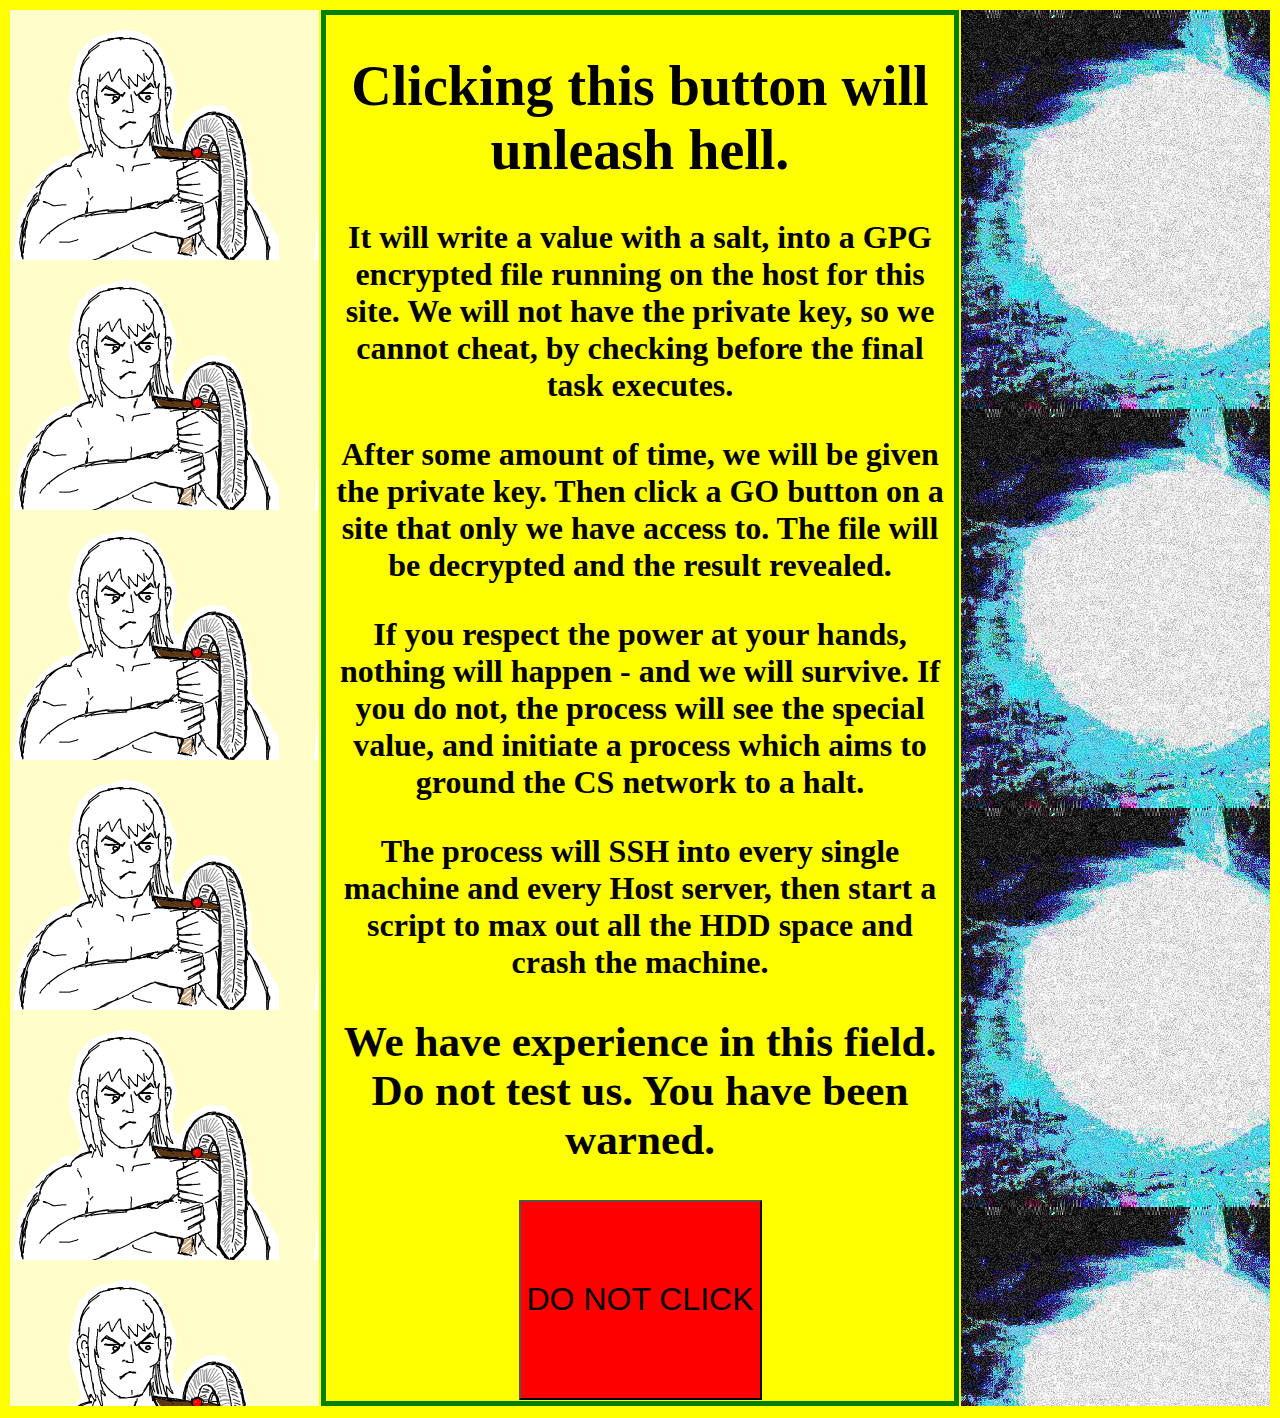
<file: index.html>
<!DOCTYPE html>
<head>
    <title>DEATH TO CS</title>
    <link type="text/css" rel="stylesheet" href="./index.css">
</head>
<body>
    <table>
        <tr>
            <td id="left">
            </td>

            <td class="container">
                <form action="yes.php" method="post">
                    <h1>
                        Clicking this button will unleash hell.
                    </h1>
                    <h3>
                        It will write a value with a salt, into a GPG encrypted file running on the host for this site.
                        We will not have the private key, so we cannot cheat, by checking before the final task executes.
                    </h3>
                    <h3>
                        After some amount of time, we will be given the private key.
                        Then click a GO button on a site that only we have access to.
                        The file will be decrypted and the result revealed.
                    </h3>
                    <h3>
                        If you respect the power at your hands, nothing will happen - and we will survive.
                        If you do not, the process will see the special value, and initiate a process which aims to ground the CS network to a halt.
                    </h3>
                    <h3>
                        The process will SSH into every single machine and every Host server, then start a script to max out all the HDD space and crash the machine.
                    </h3>
                    <h2>
                        We have experience in this field. Do not test us. You have been warned.
                    </h2>
                    <input id="ELIMINATE" type="submit" value="DO NOT CLICK"/>
                </form>
            </td>

            <td id="right">
            </td>
        <tr>
    </table>
</body>
</file>
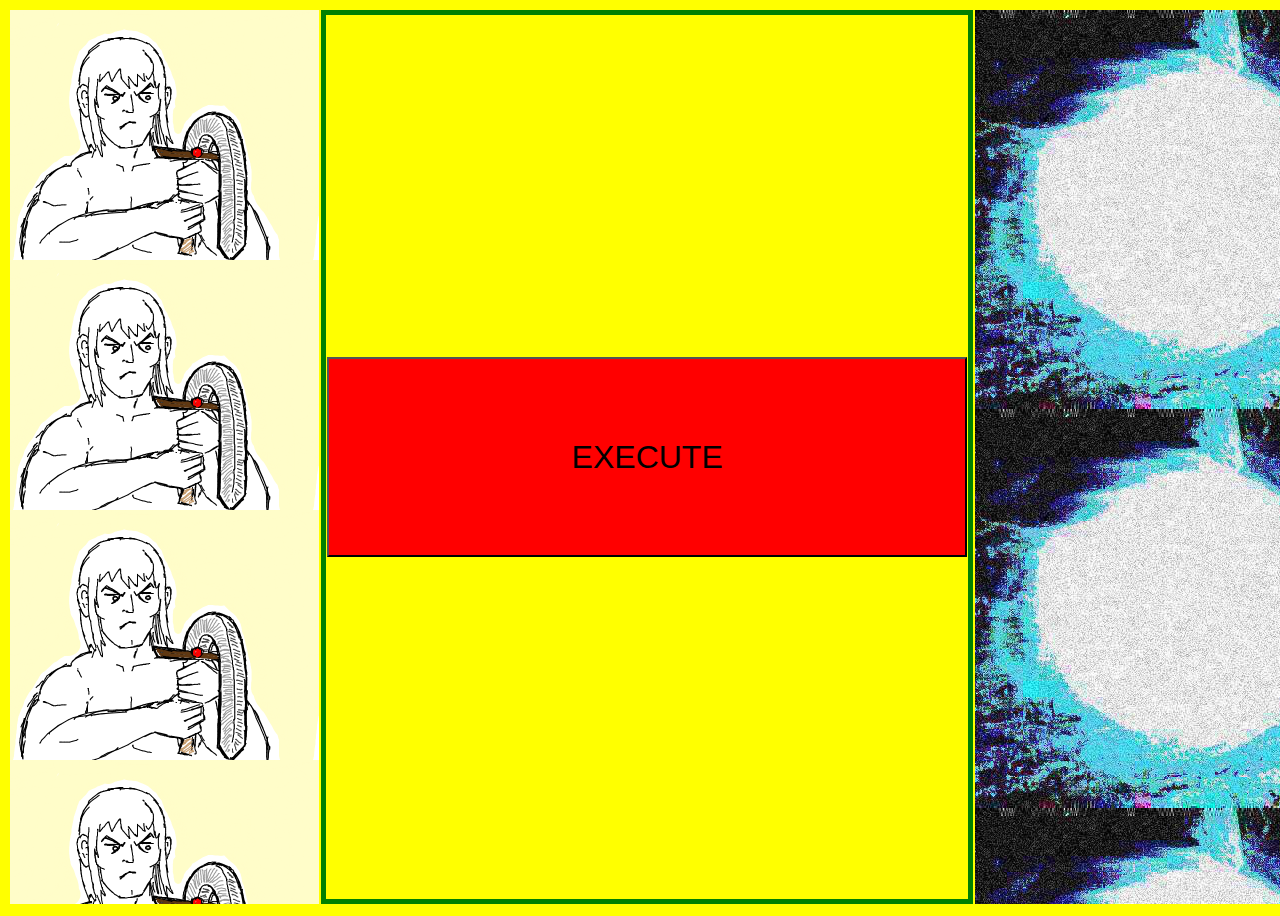
<file: go.html>
<!DOCTYPE html>
<head>
    <title>DEATH TO CS</title>
    <link type="text/css" rel="stylesheet" href="./index.css">
</head>
<body>
    <table>
        <tr>
            <td id="left">
            </td>

            <td class="container">
                <form action="destroy.php" method="post">
                    <input style="width:50vw;" id="ELIMINATE" type="submit" value="EXECUTE"/>
                </form>
            </td>

            <td id="right">
            </td>
        <tr>
    </table>
</body>
</file>
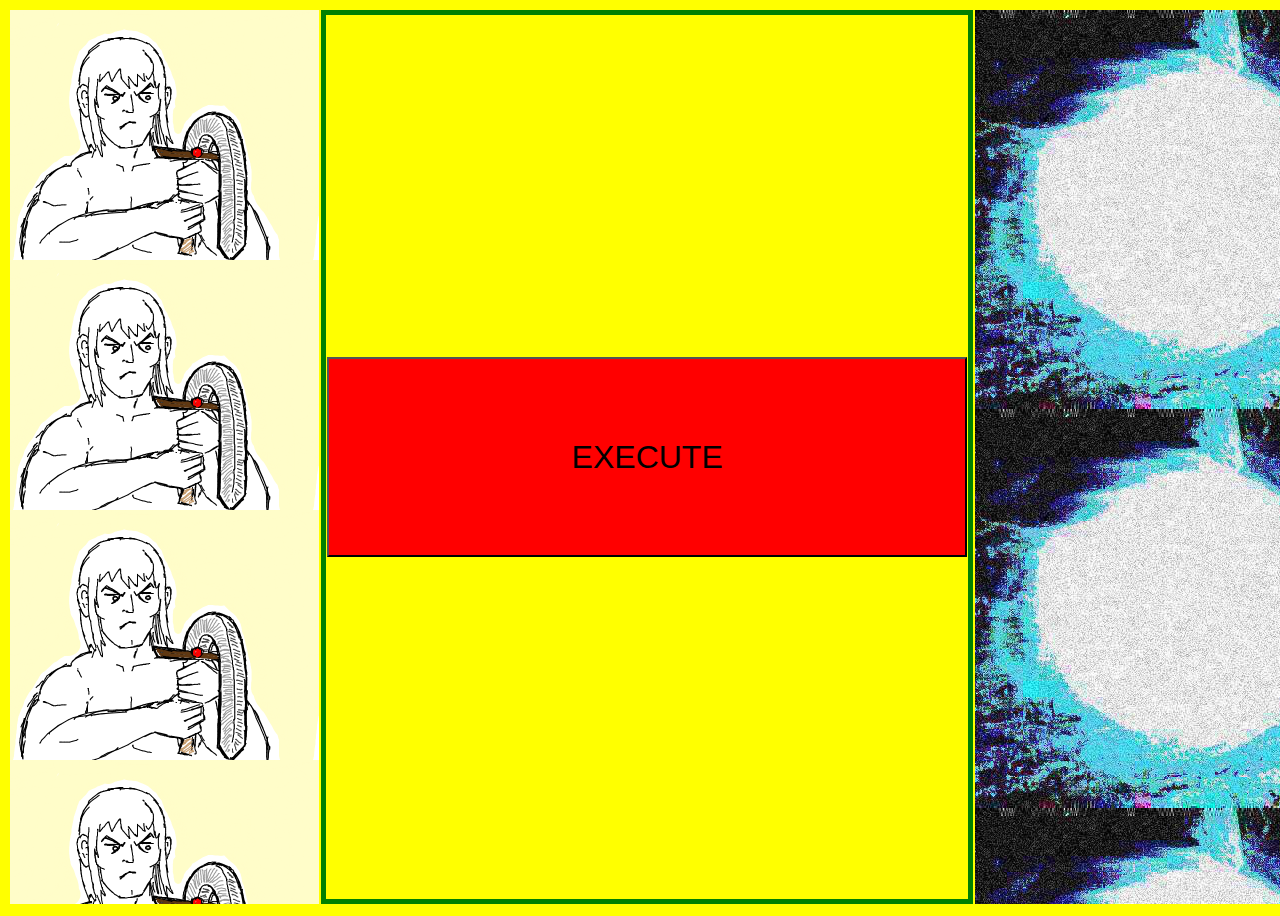
<file: admin/go.html>
<!DOCTYPE html>
<head>
    <title>DEATH TO CS</title>
    <link type="text/css" rel="stylesheet" href="../index.css">
</head>
<body>
    <table>
        <tr>
            <td id="left">
            </td>

            <td class="container">
                <form action="destroy.php" method="POST">
                    <input style="width:50vw;" id="ELIMINATE" type="submit" value="EXECUTE"/>
                </form>
            </td>

            <td id="right">
            </td>
        <tr>
    </table>
</body>
</file>
<file: index.css>
#ELIMINATE {
    background-color: red;
    color: black;
    min-height: 200px;
    min-width: 200px;
    font-size: 2em;
}

body {
    background-color: yellow;
    text-align: center;
}

.container {
  height: 98vh;
  position: relative;
  border: 5px solid green;
}

h1 {
    font-size: 3.5em
}
h2 {
    font-size: 2.7em
}
h3 {
    font-size: 2em
}

#left, #right {
    background-color: blue;
    min-width: 24vw;
    min-height: 24vw;
}

#left {
    background: url(floop.png);
}
#right {
    background: url(fried.png);
}
</file>
